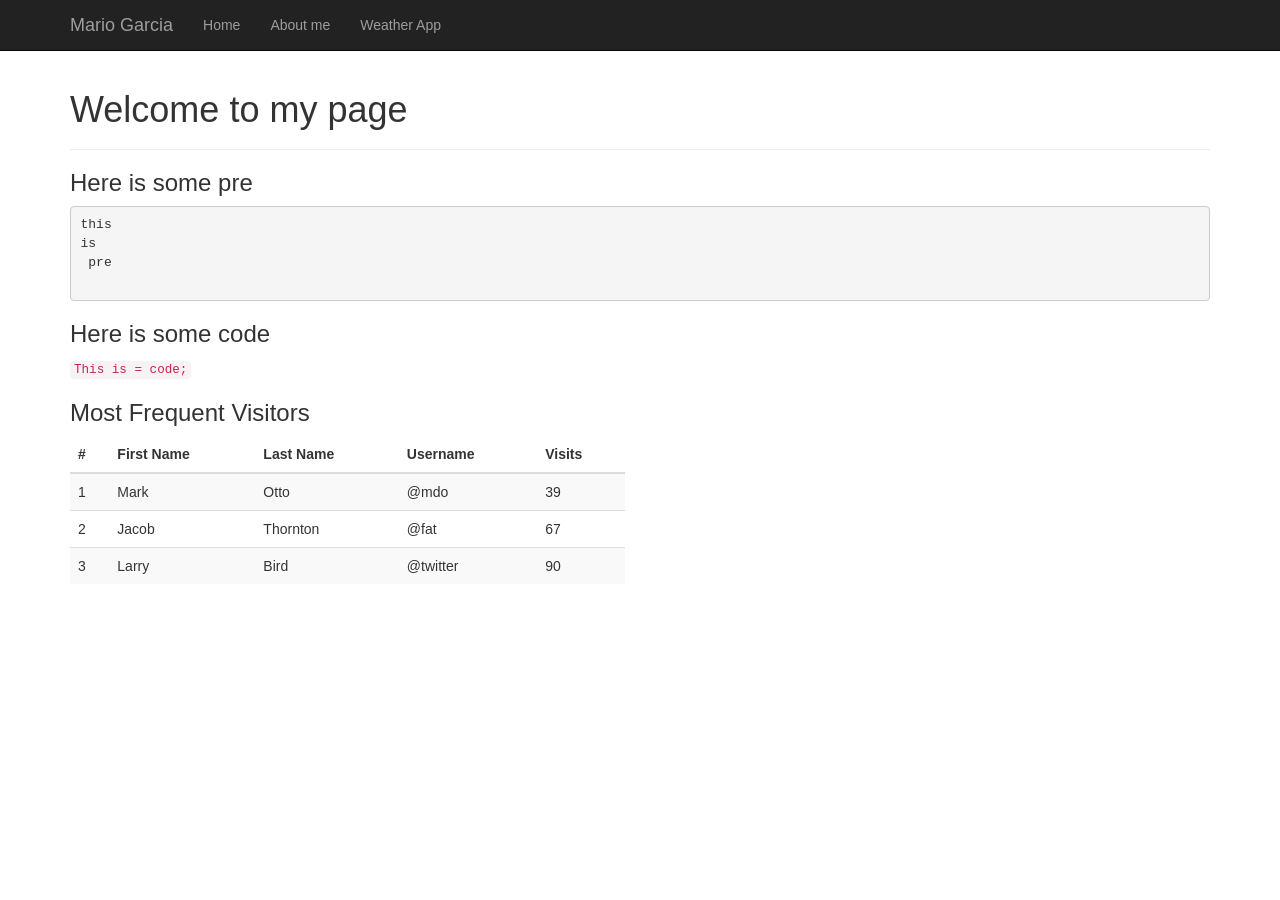
<file: web-app/index.html>
<!DOCTYPE html>
<html lang="en">
  <head>
    <meta charset="utf-8">
    <meta http-equiv="X-UA-Compatible" content="IE=edge">
    <meta name="viewport" content="width=device-width, initial-scale=1">
    <meta name="description" content="">
    <meta name="author" content="">
    <link rel="icon" href="favicon.ico">

    <title>Mario's Weather App</title>

    <!-- Bootstrap core CSS -->
    <link href="css/bootstrap.min.css" rel="stylesheet">

    <!-- Custom CSS -->
    <link rel="stylesheet" type="text/css" href="css/weather-app.css">

  </head>

  <body>

    <nav class="navbar navbar-inverse navbar-fixed-top">
      <div class="container">
        <div class="navbar-header">
          <button type="button" class="navbar-toggle collapsed" data-toggle="collapse" data-target="#navbar" aria-expanded="false" aria-controls="navbar">
            <span class="sr-only">Toggle navigation</span>
            <span class="icon-bar"></span>
            <span class="icon-bar"></span>
            <span class="icon-bar"></span>
          </button>
          <a class="navbar-brand" href="index.html">Mario Garcia</a>
        </div>
        <div id="navbar" class="collapse navbar-collapse">
          <ul class="nav navbar-nav">
            <li><a href="index.html">Home</a></li>
            <li><a href="personal.html">About me</a></li>
            <li><a href="weather.html">Weather App</a></li>
          </ul>
        </div><!--/.nav-collapse -->
      </div>
    </nav>

    <div class="container">

      <div class="page-header">
        <h1>Welcome to my page</h1>
      </div>

      <h3>Here is some pre</h3>

      <pre>
this 
is 
 pre
      </pre>

      <h3>Here is some code</h3>

      <code>
        This is = code;
      </code>

      <h3>Most Frequent Visitors</h3>

      <div class="row">
        <div class="col-md-6">
          <table class="table table-striped">
            <thead>
              <tr>
                <th>#</th>
                <th>First Name</th>
                <th>Last Name</th>
                <th>Username</th>
                <th>Visits</th>
              </tr>
            </thead>
            <tbody>
              <tr>
                <td>1</td>
                <td>Mark</td>
                <td>Otto</td>
                <td>@mdo</td>
                <td>39</td>
              </tr>
              <tr>
                <td>2</td>
                <td>Jacob</td>
                <td>Thornton</td>
                <td>@fat</td>
                <td>67</td>
              </tr>
              <tr>
                <td>3</td>
                <td>Larry</td>
                <td>Bird</td>
                <td>@twitter</td>
                <td>90</td>
              </tr>
            </tbody>
          </table>
        </div>
      </div>

    </div><!-- /.container -->


    <!-- Bootstrap core JavaScript
    ================================================== -->
    <!-- Placed at the end of the document so the pages load faster -->
    <script src="https://ajax.googleapis.com/ajax/libs/jquery/1.11.1/jquery.min.js"></script>
    <script src="js/bootstrap.min.js"></script>
  </body>
</html>
</file>
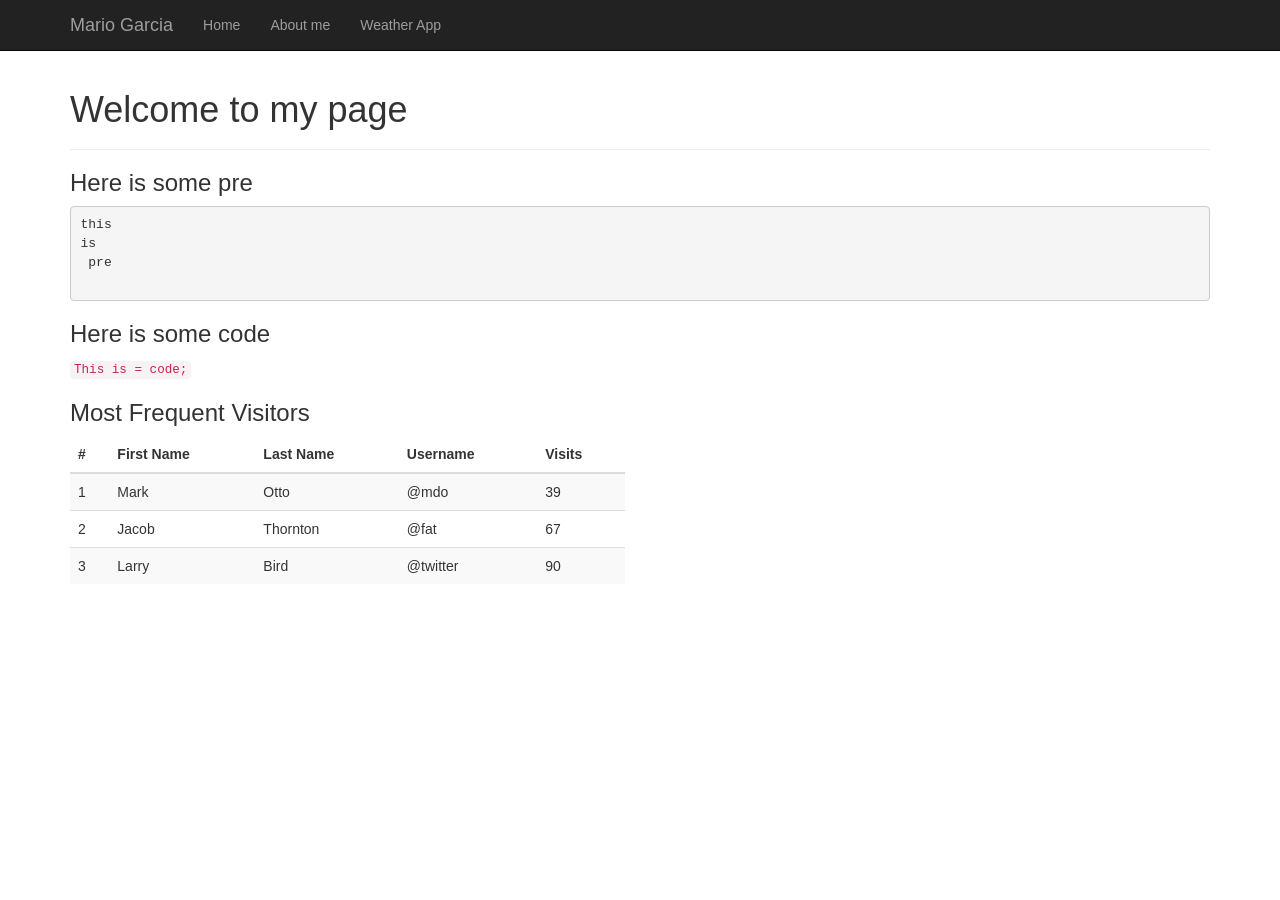
<file: client-server/resources/index.html>
<!DOCTYPE html>
<html lang="en">
  <head>
    <meta charset="utf-8">
    <meta http-equiv="X-UA-Compatible" content="IE=edge">
    <meta name="viewport" content="width=device-width, initial-scale=1">
    <meta name="description" content="">
    <meta name="author" content="">
    <!-- <link rel="icon" href="favicon.ico"> -->

    <title>Mario's Weather App</title>

    <!-- Latest compiled and minified CSS -->
    <link rel="stylesheet" href="https://maxcdn.bootstrapcdn.com/bootstrap/3.3.2/css/bootstrap.min.css">

    <!-- Custom CSS -->
    <style>
        body {
          padding-top: 50px;
        }
        .first-header {
          padding-top: 40px;
        }
    </style>
    
  </head>

  <body>

    <nav class="navbar navbar-inverse navbar-fixed-top">
      <div class="container">
        <div class="navbar-header">
          <button type="button" class="navbar-toggle collapsed" data-toggle="collapse" data-target="#navbar" aria-expanded="false" aria-controls="navbar">
            <span class="sr-only">Toggle navigation</span>
            <span class="icon-bar"></span>
            <span class="icon-bar"></span>
            <span class="icon-bar"></span>
          </button>
          <a class="navbar-brand" href="index.html">Mario Garcia</a>
        </div>
        <div id="navbar" class="collapse navbar-collapse">
          <ul class="nav navbar-nav">
            <li><a href="index.html">Home</a></li>
            <li><a href="personal.html">About me</a></li>
            <li><a href="weather.html">Weather App</a></li>
          </ul>
        </div><!--/.nav-collapse -->
      </div>
    </nav>

    <div class="container">

      <div class="page-header">
        <h1>Welcome to my page</h1>
      </div>

      <h3>Here is some pre</h3>

      <pre>
this
is
 pre
      </pre>

      <h3>Here is some code</h3>

      <code>
        This is = code;
      </code>

      <h3>Most Frequent Visitors</h3>

      <div class="row">
        <div class="col-md-6">
          <table class="table table-striped">
            <thead>
              <tr>
                <th>#</th>
                <th>First Name</th>
                <th>Last Name</th>
                <th>Username</th>
                <th>Visits</th>
              </tr>
            </thead>
            <tbody>
              <tr>
                <td>1</td>
                <td>Mark</td>
                <td>Otto</td>
                <td>@mdo</td>
                <td>39</td>
              </tr>
              <tr>
                <td>2</td>
                <td>Jacob</td>
                <td>Thornton</td>
                <td>@fat</td>
                <td>67</td>
              </tr>
              <tr>
                <td>3</td>
                <td>Larry</td>
                <td>Bird</td>
                <td>@twitter</td>
                <td>90</td>
              </tr>
            </tbody>
          </table>
        </div>
      </div>

    </div><!-- /.container -->


    <!-- Bootstrap core JavaScript
    ================================================== -->
    <!-- Placed at the end of the document so the pages load faster -->
    <script src="https://ajax.googleapis.com/ajax/libs/jquery/1.11.1/jquery.min.js"></script>
    <!-- Latest compiled and minified JavaScript -->
    <script src="https://maxcdn.bootstrapcdn.com/bootstrap/3.3.2/js/bootstrap.min.js"></script>
  </body>
</html>
</file>
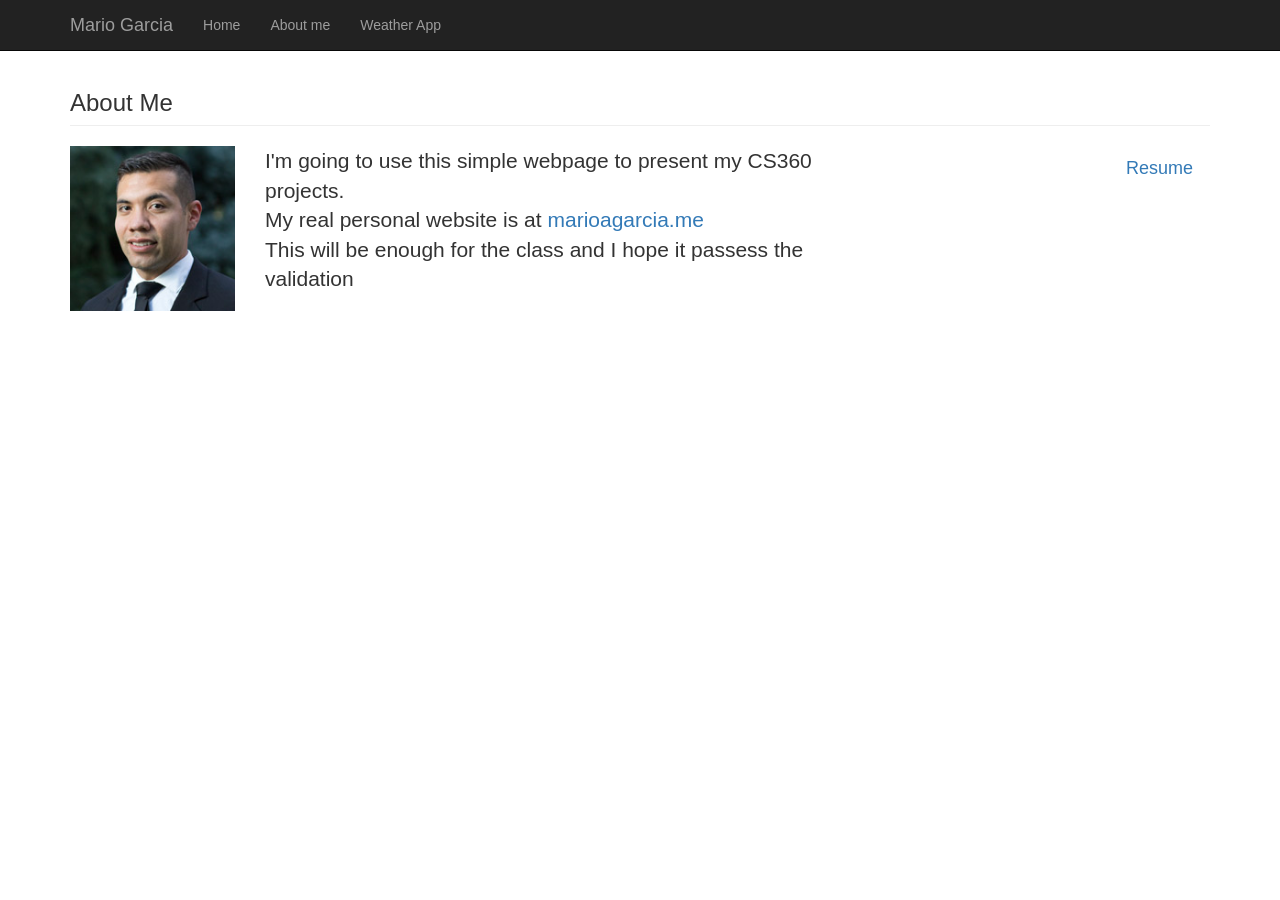
<file: web-app/personal.html>
<!DOCTYPE html>
<html lang="en">
  <head>
    <meta charset="utf-8">
    <meta http-equiv="X-UA-Compatible" content="IE=edge">
    <meta name="viewport" content="width=device-width, initial-scale=1">
    <meta name="description" content="">
    <meta name="author" content="">
    <link rel="icon" href="favicon.ico">

    <title>Mario's Weather App</title>

    <!-- Bootstrap core CSS -->
    <link href="css/bootstrap.min.css" rel="stylesheet">

    <!-- Custom CSS -->
    <link rel="stylesheet" type="text/css" href="css/weather-app.css">

  </head>

  <body>

    <nav class="navbar navbar-inverse navbar-fixed-top">
      <div class="container">
        <div class="navbar-header">
          <button type="button" class="navbar-toggle collapsed" data-toggle="collapse" data-target="#navbar" aria-expanded="false" aria-controls="navbar">
            <span class="sr-only">Toggle navigation</span>
            <span class="icon-bar"></span>
            <span class="icon-bar"></span>
            <span class="icon-bar"></span>
          </button>
          <a class="navbar-brand" href="index.html">Mario Garcia</a>
        </div>
        <div id="navbar" class="collapse navbar-collapse">
          <ul class="nav navbar-nav">
            <li><a href="index.html">Home</a></li>
            <li><a href="personal.html">About me</a></li>
            <li><a href="weather.html">Weather App</a></li>
          </ul>
        </div><!--/.nav-collapse -->
      </div>
    </nav>



    <div class="container">
      <h3 class="page-header">About Me</h3>
      <div class="row">
        <div class="col-md-2">
          <img class="img-responsive" src="img/profile.jpg" alt="img/profile.jpg">
        </div>
        <div class="col-md-6">
        
          <p class="lead">
          I'm going to use this simple webpage to present my CS360 projects.
          <br>
          My real personal website is at <a href="http://www.marioagarcia.me" target="_blank"> marioagarcia.me</a>
          <br>
          This will be enough for the class and I hope it passess the validation
          </p>
        </div>
        <div class="col-md-4">
            <a class="btn btn-cta-primary btn-lg pull-right" href="https://students.cs.byu.edu/~betomg87/CS360/weather-app/files/Mario%20Alberto%20Garcia%20-%20Resume.pdf" target="_blank"><i class="fa fa-file-pdf-o"></i> Resume</a>
        </div>
      </div>

      <br>


    </div><!-- /.container -->


    <!-- Bootstrap core JavaScript
    ================================================== -->
    <!-- Placed at the end of the document so the pages load faster -->
    <script src="https://ajax.googleapis.com/ajax/libs/jquery/1.11.1/jquery.min.js"></script>
    <script src="js/bootstrap.min.js"></script>
  </body>
</html>
</file>
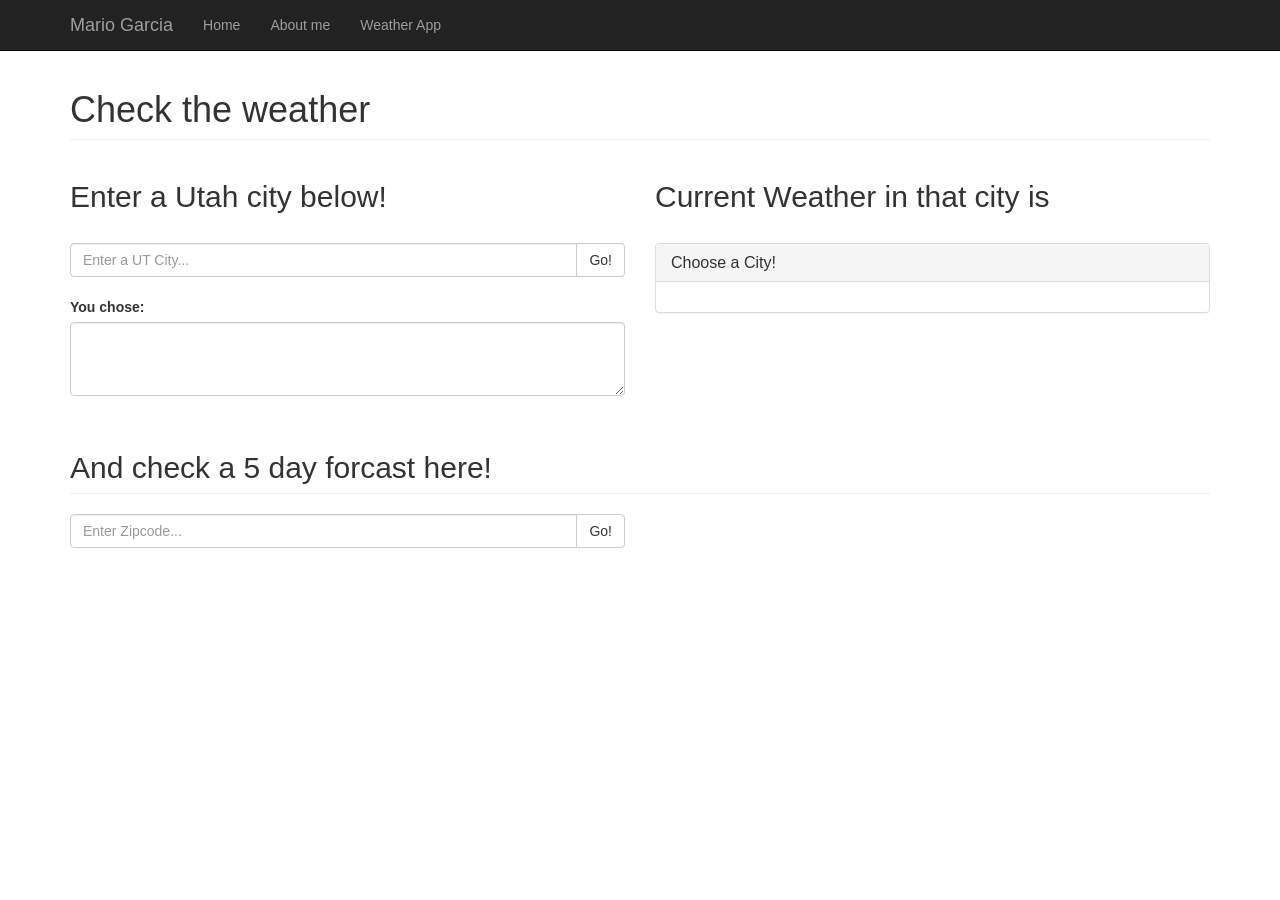
<file: web-app/weather.html>
<!DOCTYPE html>
<html lang="en">
  <head>
    <meta charset="utf-8">
    <meta http-equiv="X-UA-Compatible" content="IE=edge">
    <meta name="viewport" content="width=device-width, initial-scale=1">
    <meta name="description" content="">
    <meta name="author" content="">
    <link rel="icon" href="favicon.ico">

    <title>Mario's Weather App</title>

    <!-- Bootstrap core CSS -->
    <link href="css/bootstrap.min.css" rel="stylesheet">

    <!-- Custom CSS -->
    <link rel="stylesheet" type="text/css" href="css/weather-app.css">

  </head>

  <body>

    <nav class="navbar navbar-inverse navbar-fixed-top">
      <div class="container">
        <div class="navbar-header">
          <button type="button" class="navbar-toggle collapsed" data-toggle="collapse" data-target="#navbar" aria-expanded="false" aria-controls="navbar">
            <span class="sr-only">Toggle navigation</span>
            <span class="icon-bar"></span>
            <span class="icon-bar"></span>
            <span class="icon-bar"></span>
          </button>
          <a class="navbar-brand" href="index.html">Mario Garcia</a>
        </div>
        <div id="navbar" class="collapse navbar-collapse">
          <ul class="nav navbar-nav">
            <li><a href="index.html">Home</a></li>
            <li><a href="personal.html">About me</a></li>
            <li><a href="weather.html">Weather App</a></li>
          </ul>
        </div><!--/.nav-collapse -->
      </div>
    </nav>

    <div class="container">

        <h1 class="page-header">Check the weather</h1>

        <div class="row">
          <div class="col-lg-6">
            <h2>Enter a Utah city below!</h2>

            <br>

            <form role="form">
              <div class="input-group">
                  <input type="text" class="form-control" id="city-input" placeholder="Enter a UT City...">
                  <span class="input-group-btn">
                    <button class="btn btn-default" type="button" id="city-btn">Go!</button>
                  </span>
              </div><!-- /input-group -->
              <div id="suggestions">
              </div>

              <br>

              <div class="form-group">
                <label>You chose:</label>
                <textarea class="form-control" rows="3" id="chosen-city"></textarea>
              </div>
            </form>
          </div><!-- /.col-lg-6 -->
          <div class="col-lg-6">
            <h2>Current Weather in that city is</h2>

            <br>

            <div class="panel panel-default">
              <div class="panel-heading">
                <h3 class="panel-title" id="weather-pnl-title">Choose a City!</h3>
              </div>
              <div class="panel-body" id="weather-pnl-body">
              </div>
            </div>
          </div><!-- /.col-lg-6 -->
        </div><!-- /.row -->

        <h2 class="page-header">And check a 5 day forcast here!</h2>
        <div class="row">
          <div class="col-lg-6">
            <div class="input-group">
              <input type="text" class="form-control" placeholder="Enter Zipcode...">
              <span class="input-group-btn">
                <button class="btn btn-default" type="button">Go!</button>
              </span>
            </div><!-- /input-group -->
          </div><!-- /.col-lg-6 -->
        </div><!-- /.row -->

    </div><!-- /.container -->


    <!-- Bootstrap core JavaScript
    ================================================== -->
    <!-- Placed at the end of the document so the pages load faster -->
    <script src="https://ajax.googleapis.com/ajax/libs/jquery/1.11.1/jquery.min.js"></script>
    <script src="js/bootstrap.min.js"></script>
    <script src="js/weather.js"></script>
  </body>
</html>
</file>
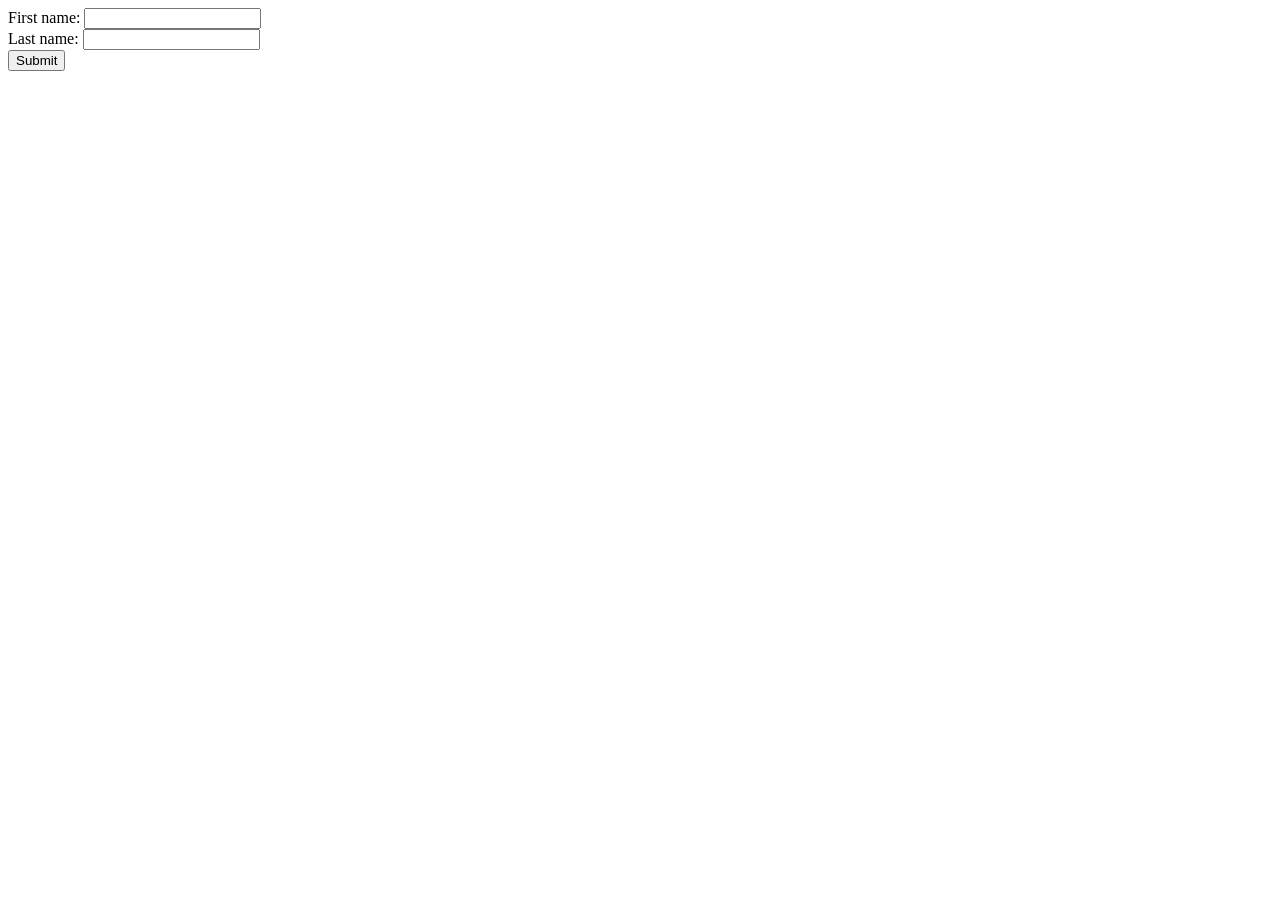
<file: client-server/resources/sample/example.html>
<!DOCTYPE html>
<html>
<body>

<form action="printenv.cgi" method="post" target="_blank">
  First name: <input type="text" name="fname"><br>
  Last name: <input type="text" name="lname"><br>
  <input type="submit" value="Submit">
</form>

</body>
</html>
</file>
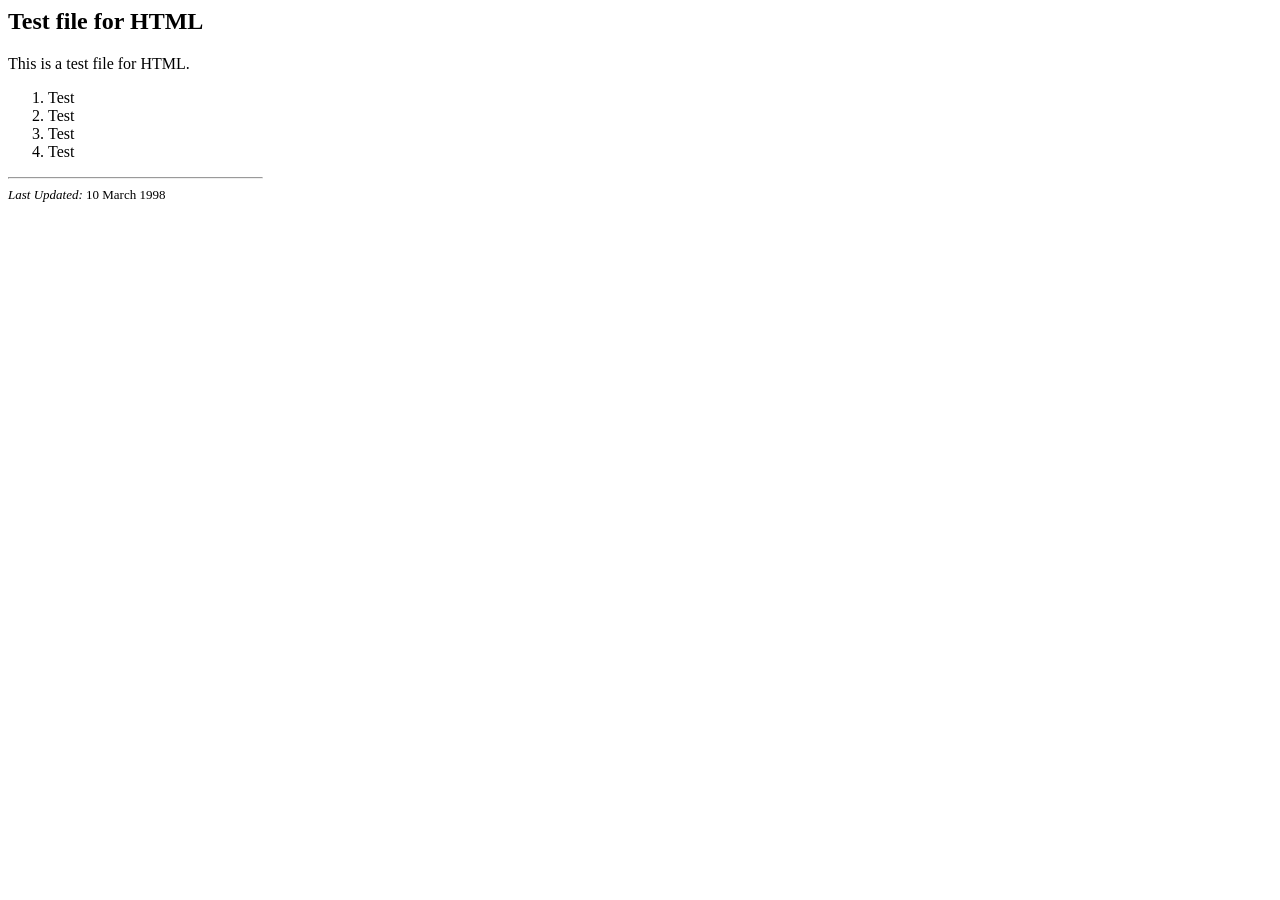
<file: client-server/resources/sample/test1.html>
<!-- saved from url=(0058)https://students.cs.byu.edu/~clement/CS360/labs/test1.html -->
<html><head><meta http-equiv="Content-Type" content="text/html; charset=UTF-8">
<title>Test file for HTML</title>
<style type="text/css"></style></head>
<body bgcolor="#FFFFFF" text="#000000">
<p>
</p><h2>Test file for HTML</h2>
<p>
This is a test file for HTML.

</p><ol>
<li> Test
</li><li> Test
</li><li> Test
</li><li> Test
</li></ol>
<p>
</p><hr align="left" width="20%">
<font size="-1"> <i> Last Updated:</i> 10 March 1998<br> </font>




</body></html>
</file>
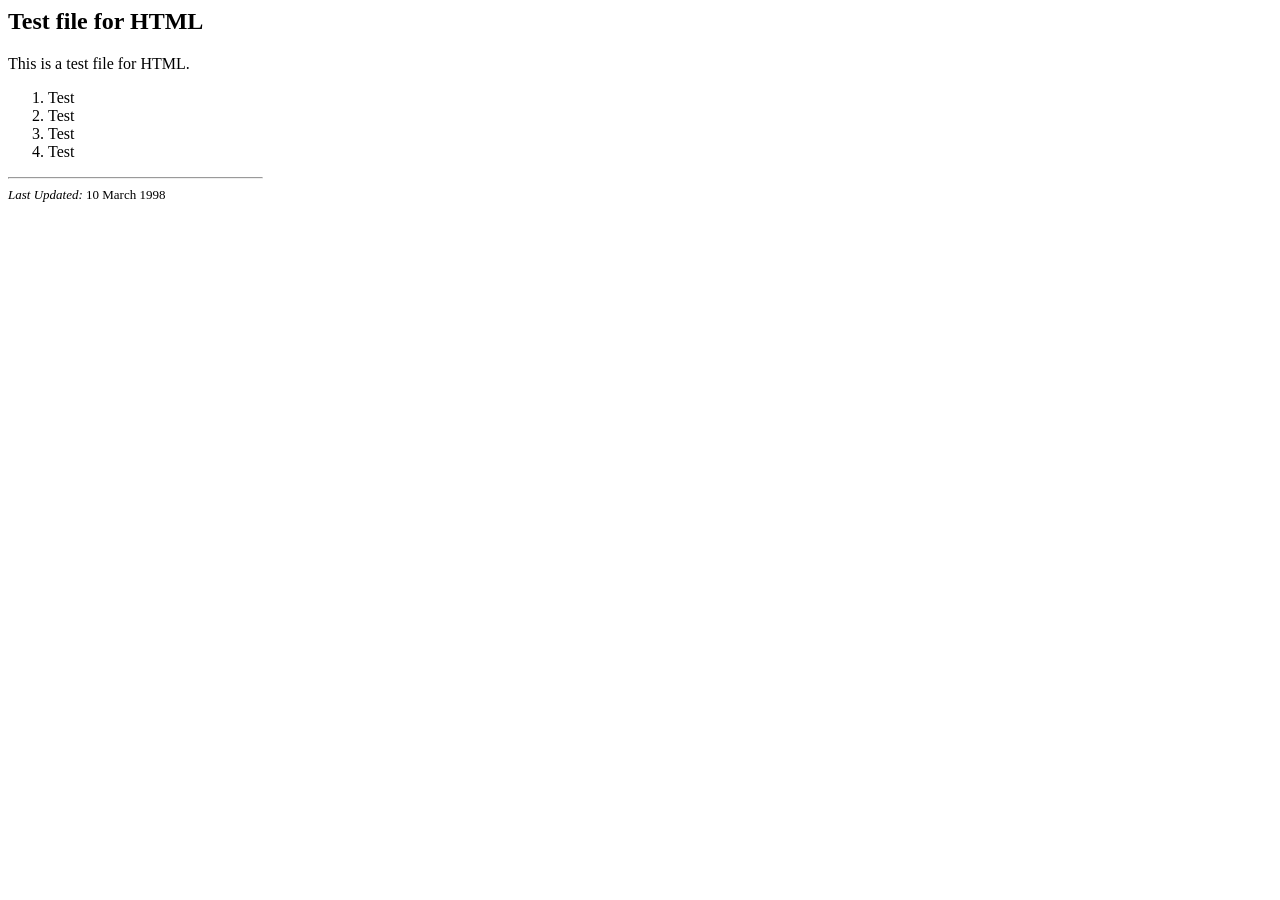
<file: client-server/resources/testing/test.html>
<html>
<head>
  <meta http-equiv="Content-Type" content="text/html; charset=UTF-8">
  <title>Test file for HTML</title>
  <style type="text/css"></style>
  </head>
  <body bgcolor="#FFFFFF" text="#000000">
    
    <h2>Test file for HTML</h2>
    <p>This is a test file for HTML.</p>

    <ol>
      <li> Test </li>
      <li> Test </li>
      <li> Test </li>
      <li> Test </li>
    </ol>
    <hr align="left" width="20%">
      <font size="-1"> <i> Last Updated:</i> 10 March 1998<br> </font>

  </body>
</html>
</file>
<file: web-app/css/weather-app.css>
body {
  padding-top: 50px;
}
.first-header {
  padding-top: 40px;
}
</file>
